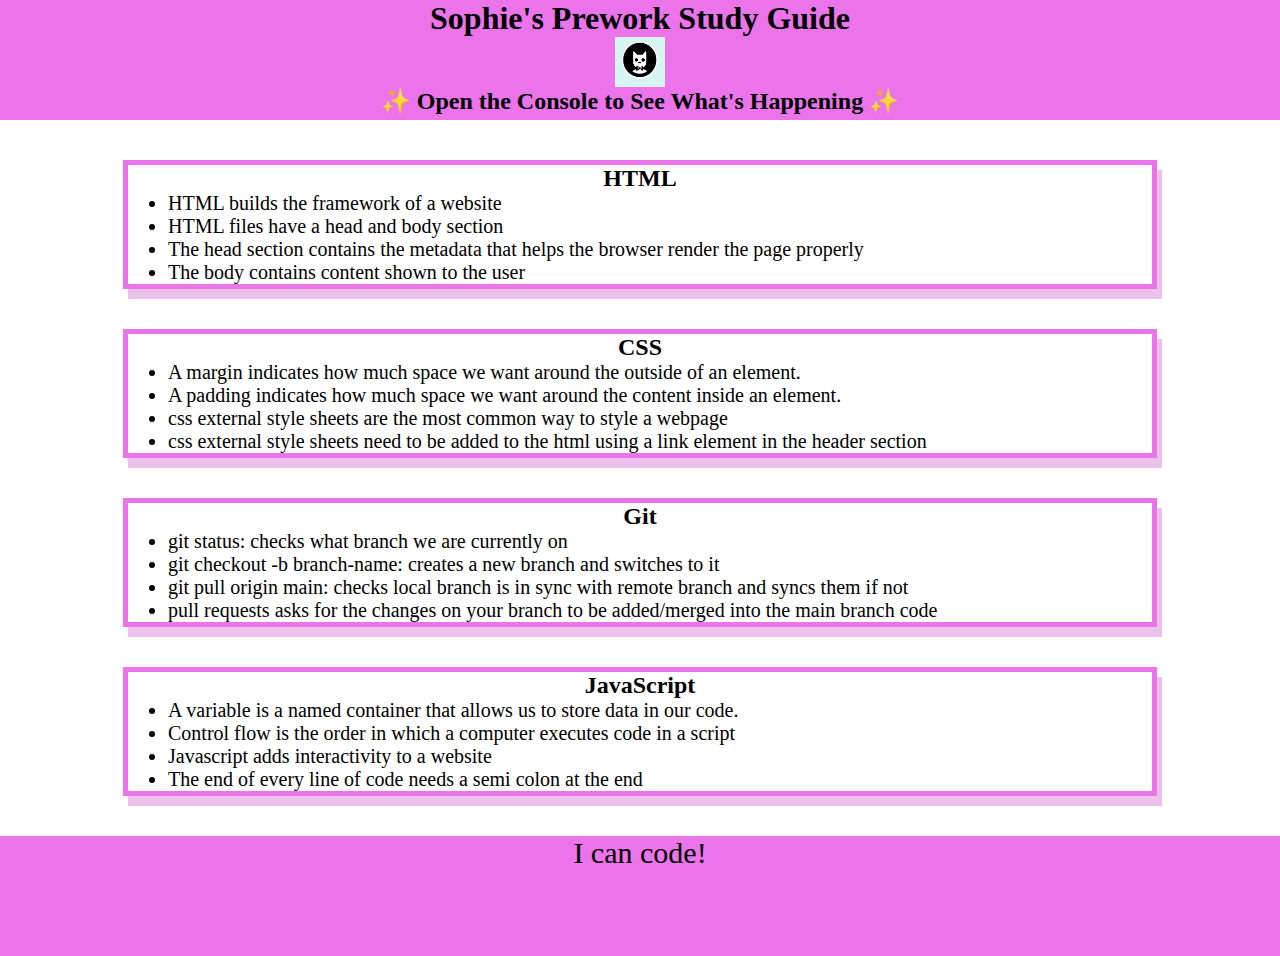
<file: index.html>
<!DOCTYPE html>
<html lang="en">
  <head>
    <meta charset="UTF-8" />
    <meta http-equiv="X-UA-Compatible" content="IE=edge" />
    <meta name="viewport" content="width=device-width, initial-scale=1.0" />
    <link rel="stylesheet" href="./prework-study-guide/assets/style.css">
    <title>Sophie's Prework Study Guide</title>
  </head>
  <body>
    <header id="top">
      <h1>Sophie's Prework Study Guide</h1>
      <img src="./prework-study-guide/assets/bowtie-cat.png" alt="Profile image of cat wearing a bow tie." />
      <h2>✨ Open the Console to See What's Happening ✨</h2>
    </header>
    <main>

      <section class="card" id="html-section">
        <h2>HTML</h2>
        <ul>
          <li>HTML builds the framework of a website</li>
          <li>HTML files have a head and body section</li>
          <li>The head section contains the metadata that helps the browser render the page properly</li>
          <li>The body contains content shown to the user</li>
        </ul>
      </section>
   
      <section class="card" id="css-section">
        <h2>CSS</h2>
        <ul>
          <li>A margin indicates how much space we want around the outside of an element.</li>
          <li>A padding indicates how much space we want around the content inside an element.</li>
          <li>css external style sheets are the most common way to style a webpage</li>
          <li>css external style sheets need to be added to the html using a link element in the header section</li>
        </ul>
   
      </section>
   
      <section class="card" id="git-section">

        <h2>Git</h2>
        <ul>
          <li>git status: checks what branch we are currently on</li>
          <li>git checkout -b branch-name: creates a new branch and switches to it</li>
          <li>git pull origin main: checks local branch is in sync with remote branch and syncs them if not</li>
          <li>pull requests asks for the changes on your branch to be added/merged into the main branch code</li>
        </ul>
   
      </section>
   
      <section class="card" id="javascript-section">
        <h2>JavaScript</h2>
        <ul>
            <li>A variable is a named container that allows us to store data in our code.</li>
            <li>Control flow is the order in which a computer executes code in a script</li>
            <li>Javascript adds interactivity to a website</li>
            <li>The end of every line of code needs a semi colon at the end</li>

          </ul>
        </ul>
      </section>

      
    </main>

    <footer>
      <p>I can code!</p>
    </footer>

    <script src="./prework-study-guide/assets/script.js"></script>

  </body>
</html>
</file>
<file: prework-study-guide/assets/style.css>
* {
    margin: 0;
    padding: 0;
}

header,
footer {
    width: 100%;
    height: 120px;
    background-color: rgb(235, 116, 235);
    color: rgb(0, 0, 0);
}

h1,
h2 {
    text-align: center;
}

img {
    display: block;
    height: 50px;
    width: 50px;
    margin-left: auto;
    margin-right: auto;
}

ul {
    padding-left: 40px;
    font-size: 20px;
}

p {
    text-align: center;
    font-size: 30px;
  }

  .card {
    width: 80%;
    margin: 40px auto;
    border: 5px solid rgb(235, 116, 235);
    box-shadow: 5px 10px rgb(236, 194, 236);
  }
</file>
